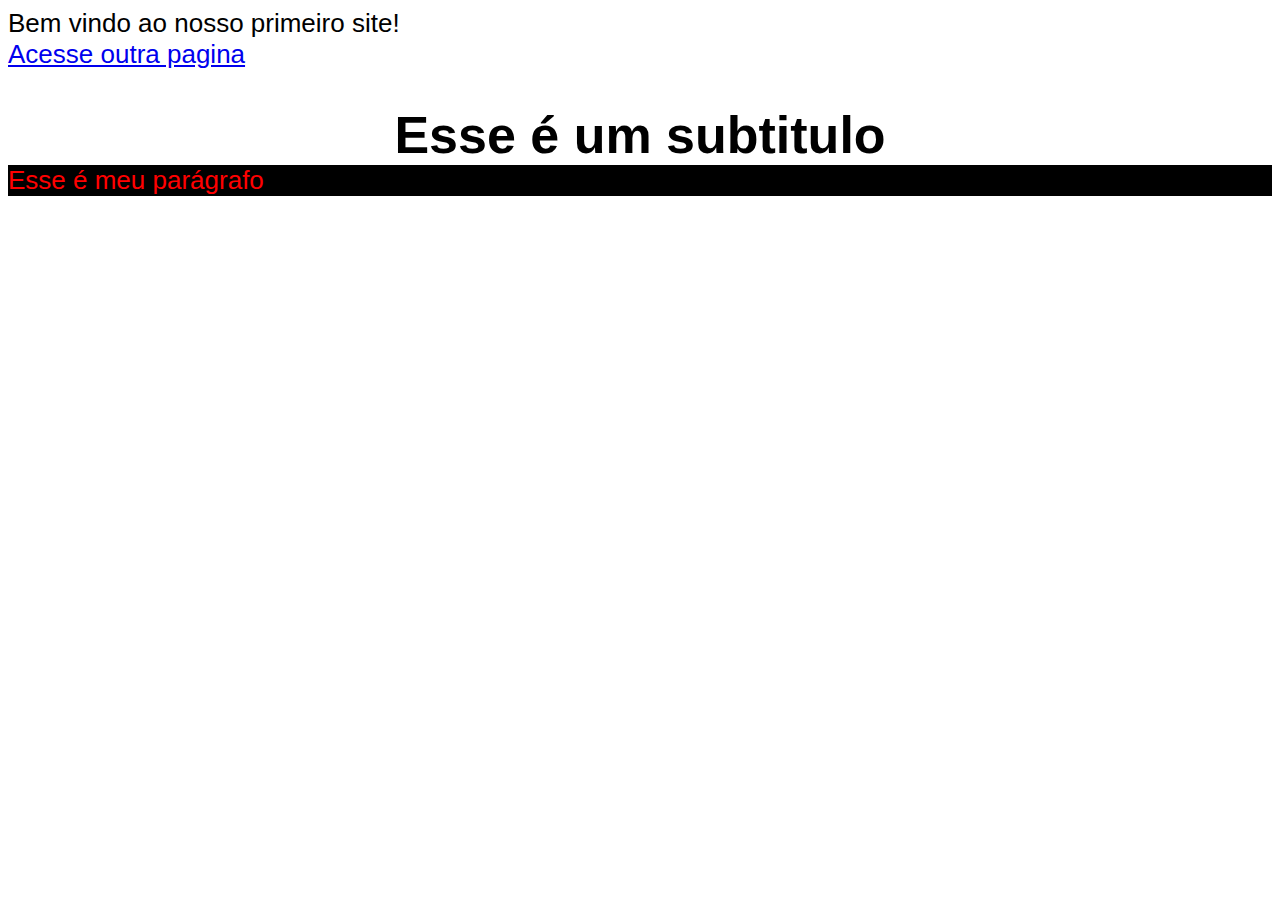
<file: index.html>
<!DOCTYPE html>
<html>
 <head>
    <link href="estilos/estilo.css" rel="stylesheet" />
     <meta charset="utf-8"/>
     <title>Aqui é o titulo do Site</title>
 </head>
 <body>
    Bem vindo ao nosso primeiro site!<br/>
    <a href="outra_pagina.html">Acesse outra pagina</a>
    <h1> Esse é um subtitulo</h1>
    <p>Esse é meu parágrafo</p>
 </body>
</html>
</file>
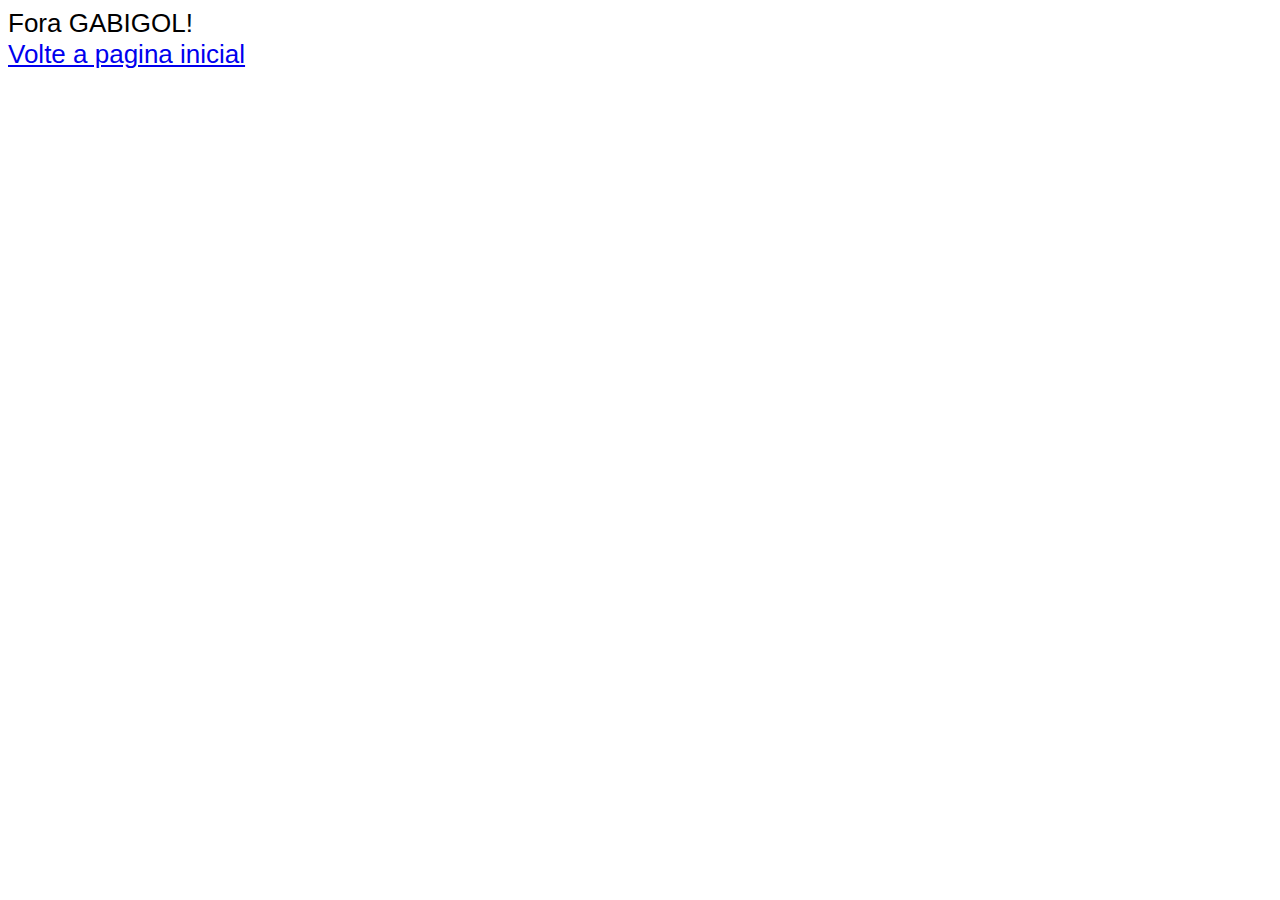
<file: outra_pagina.html>
<!DOCTYPE html>
<html>
 <head>
    <link href="estilos/estilo.css" rel="stylesheet" />
     <meta charset="utf-8"/>
     <title>FLAMENGO</title>
 </head>
 <body>
    Fora GABIGOL!<br/>
    <a href="index.html">Volte a pagina inicial</a>
 </body>
</html>
</file>
<file: estilos/estilo.css>
body {
     font-size: 26px; /*px significa "pixels"
     font-size é o tamanho da fonte base que agora é 16 pixels*/
     font-family: Arial, Helvetica, sans-serif; /*este é o nome da fonte*/
}
h1 {
   text-align: center; 
}
p {
    color: red;
    background-color: black;
    margin-top: -35px;
}
</file>
